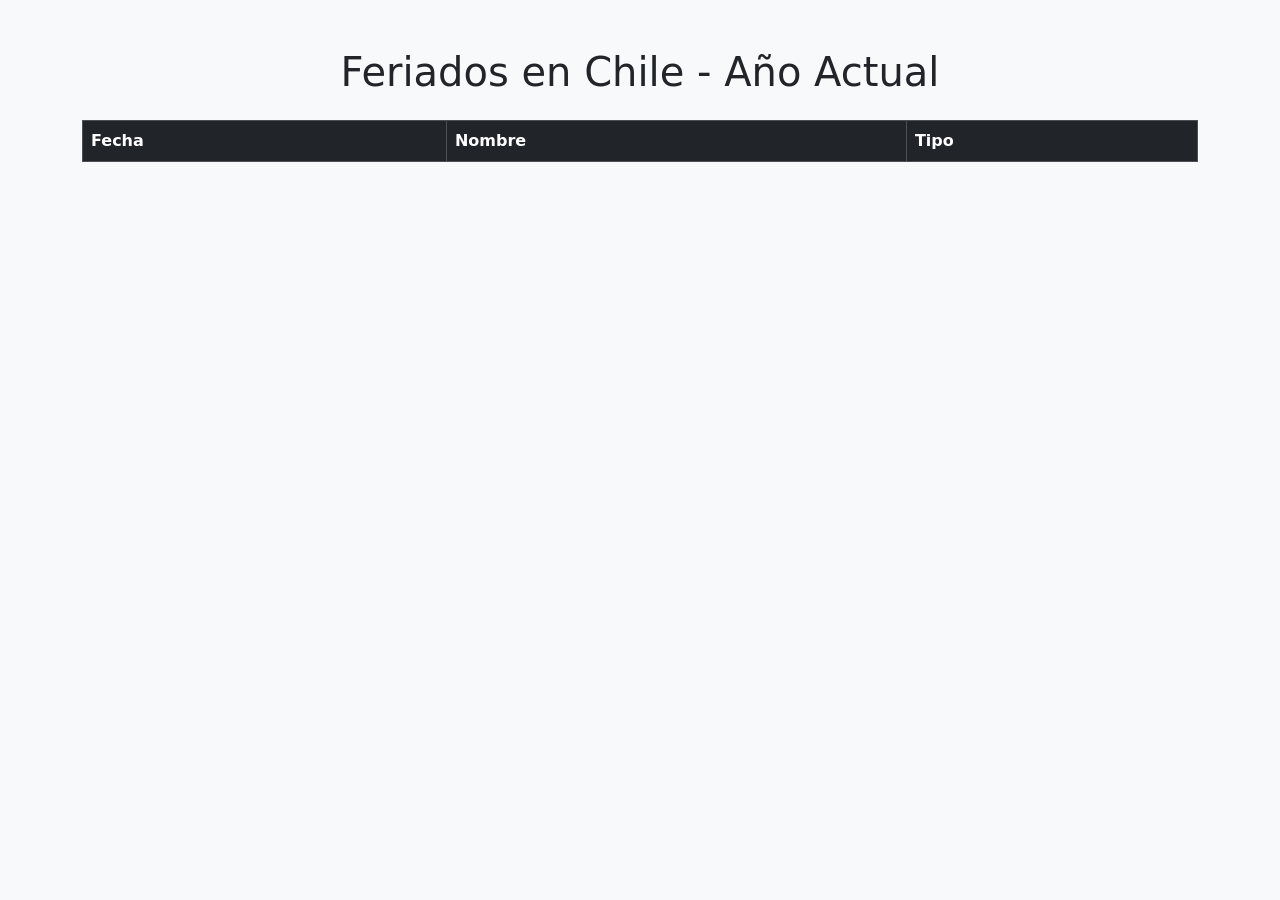
<file: M5_ABPAE5/index.html>
<!DOCTYPE html>
<html lang="es">
<head>
  <meta charset="UTF-8">
  <title>Feriados Chile</title>
  <link rel="stylesheet" href="https://cdn.jsdelivr.net/npm/bootstrap@5.3.2/dist/css/bootstrap.min.css">
  <!-- <link rel="icon" href="favicon.ico" type="image/x-icon"> -->
  <script src="https://code.jquery.com/jquery-3.6.0.min.js"></script>
</head>
<body class="bg-light">
  <div class="container mt-5">
    <h1 class="mb-4 text-center">Feriados en Chile - Año Actual</h1>
    <table class="table table-bordered table-striped" id="feriados-table">
      <thead class="table-dark">
        <tr>
          <th>Fecha</th>
          <th>Nombre</th>
          <th>Tipo</th>
        </tr>
      </thead>
      <tbody>
        <!-- Los datos se insertarán aquí dinámicamente -->
      </tbody>
    </table>
  </div>

  <script src="script.js"></script>
</body>
</html>
</file>
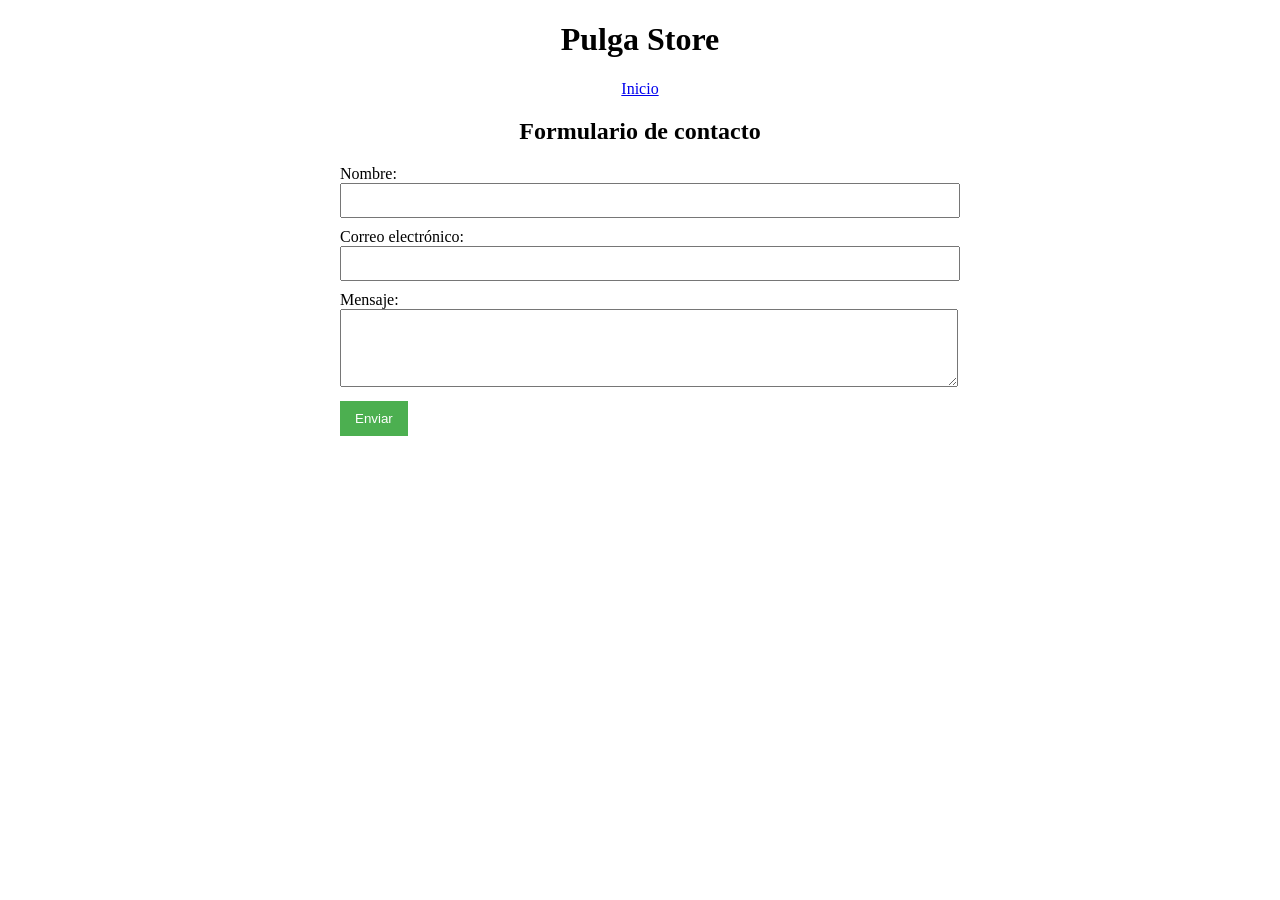
<file: M2/a21/contacto.html>
<!DOCTYPE html>
<html lang="en">
<head>
    <meta charset="UTF-8">
    <meta name="viewport" content="width=device-width, initial-scale=1.0">
    <title>Formulario de contacto</title>
</head>
<header style="text-align: center;">
    <h1>Pulga Store</h1>
</header>
<nav style="text-align: center; margin: 20px 0;">
    <ul style="justify-content: center; list-style-type: none; padding: 0; display: flex; position:sticky; margin: auto;">
        <li><a href="pulgastore.html">Inicio</a></li>
    </ul>
</nav>
    <h2 style="text-align: center;">Formulario de contacto</h2>
<body>
    <form action="https://formspree.io/f/xjvjlqeg" method="POST" style="max-width: 600px; margin: auto;">
        <label for="name">Nombre:</label>
        <input type="text" id="name" name="name" required style="width: 100%; padding: 8px; margin-bottom: 10px;">

        <label for="email">Correo electrónico:</label>
        <input type="email" id="email" name="_replyto" required style="width: 100%; padding: 8px; margin-bottom: 10px;">

        <label for="message">Mensaje:</label>
        <textarea id="message" name="message" rows="4" required style="width: 100%; padding: 8px; margin-bottom: 10px;"></textarea>

        <button type="submit" style="padding: 10px 15px; background-color: #4CAF50; color: white; border: none; cursor: pointer;">Enviar</button>
    
</body>
</html>
</file>
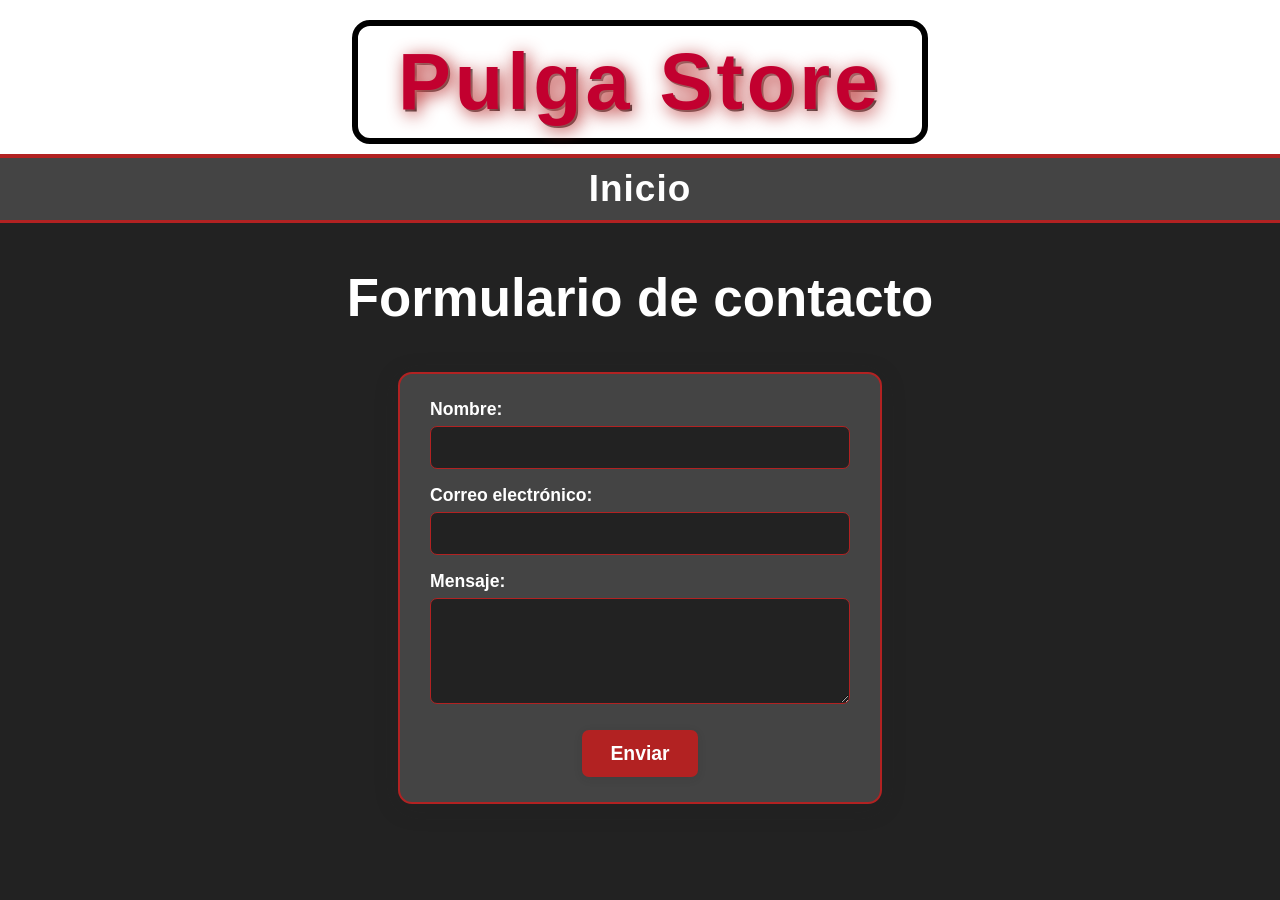
<file: M2/a3/contacto.html>
<!DOCTYPE html>
<html lang="es">
<head>
    <meta charset="UTF-8">
    <meta name="viewport" content="width=device-width, initial-scale=1.0">
    <title>Formulario de contacto</title>
    <link rel="stylesheet" href="qpulga.css">
</head>
<body>
    <header>
        <h1>Pulga Store</h1>
    </header>
    <nav>
        <ul>
            <li><a href="pulgastore.html">Inicio</a></li>
        </ul>
    </nav>
    <h2 class="contacto-titulo">Formulario de contacto</h2>
    <form action="https://formspree.io/f/xjvjlqeg" method="POST" class="contacto-form">
        <label for="name">Nombre:</label>
        <input type="text" id="name" name="name" required>

        <label for="email">Correo electrónico:</label>
        <input type="email" id="email" name="_replyto" required>

        <label for="message">Mensaje:</label>
        <textarea id="message" name="message" rows="4" required></textarea>

        <button type="submit">Enviar</button>
    </form>
</body>
</html>
</file>
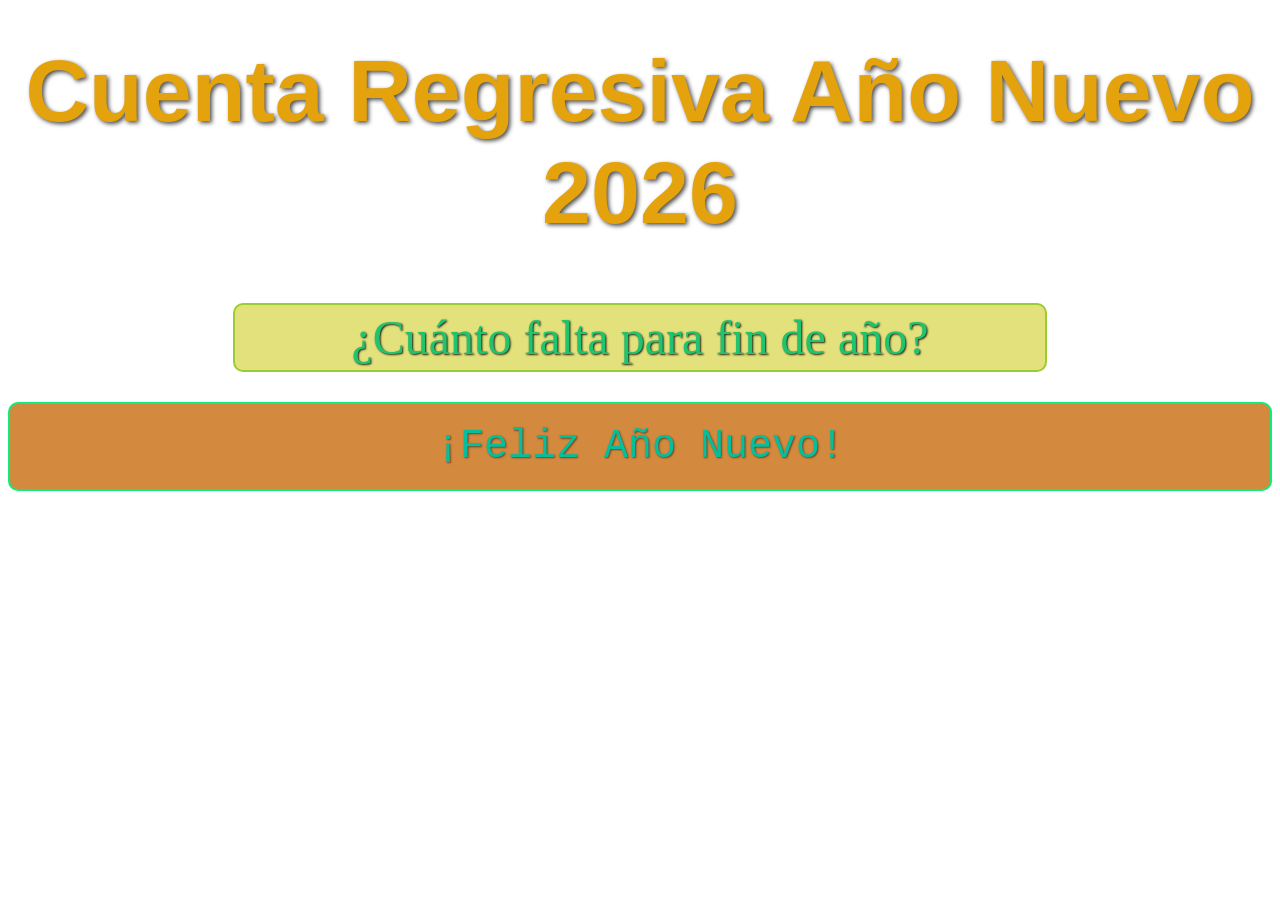
<file: M2/a5/actividad9.html>
<!DOCTYPE html>
<html lang="es">
<head>
    <meta charset="UTF-8">
    <meta name="viewport" content="width=device-width, initial-scale=1.0">
    <link rel="stylesheet" href="a9.css">
    <link href="https://fonts.googleapis.com/css2?family=Playfair+Display:wght@400;700&display=swap" rel="stylesheet">
        <title>Actividad 9</title>
</head>
<body>
<h1>Cuenta Regresiva Año Nuevo 2026</h1>
<p>¿Cuánto falta para fin de año?</p>
<main>
    <div id="tiemporestante"></div>
<script src="script.js"></script>
    </main>
</body>
</html>
</file>
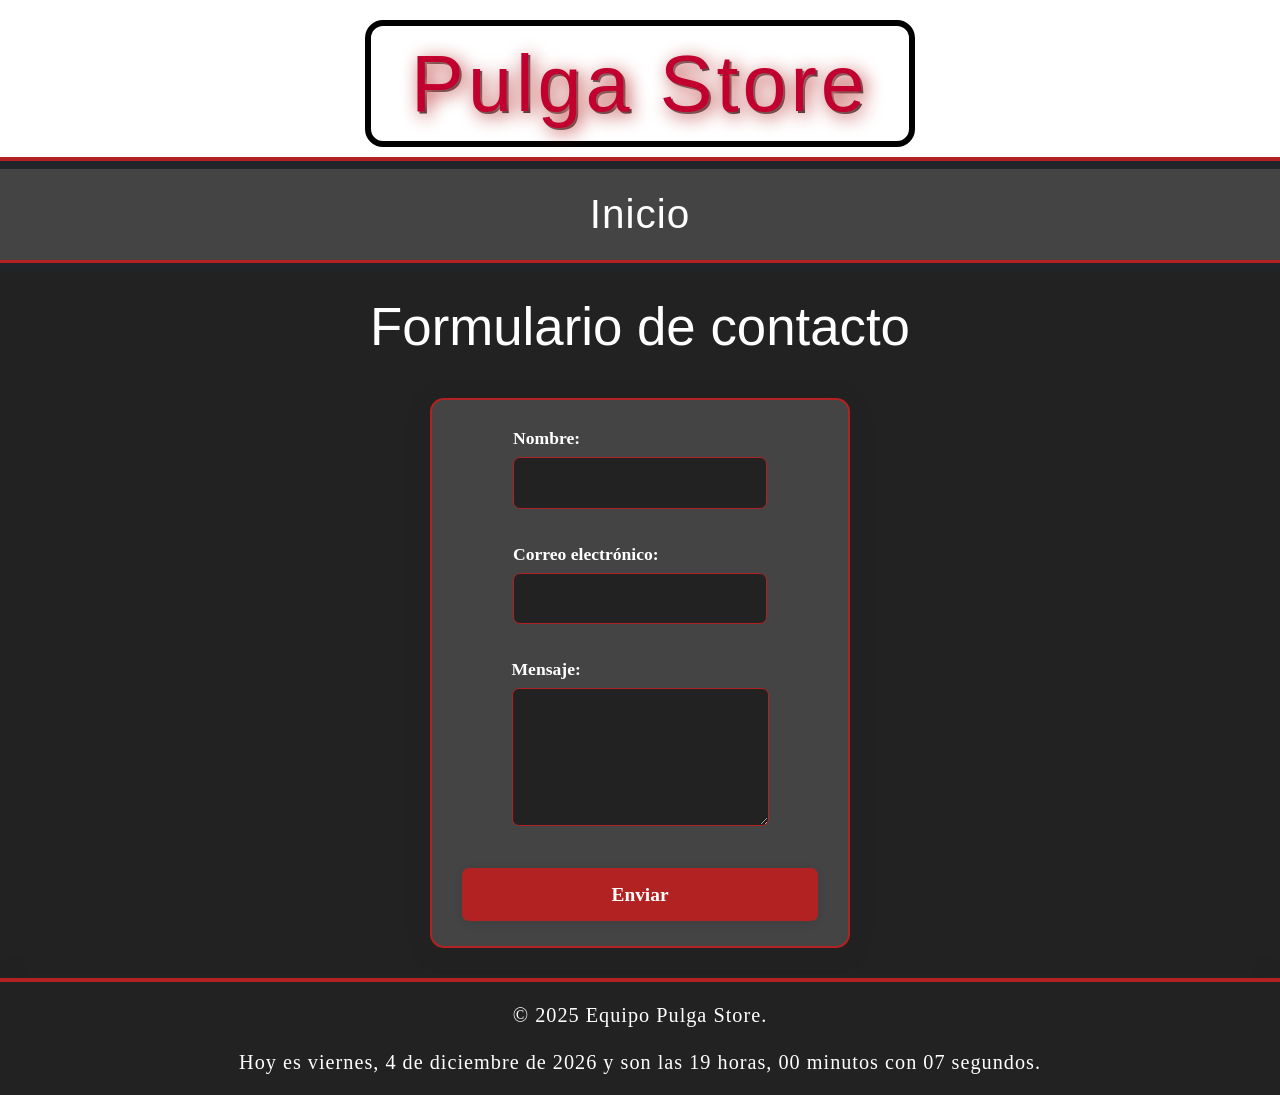
<file: M2/js/contacto.html>
<!DOCTYPE html>
<html lang="es">
<head>
    <meta charset="UTF-8">
    <meta name="viewport" content="width=device-width, initial-scale=1.0">
    <title>Formulario de contacto</title>
    <link href="https://cdn.jsdelivr.net/npm/bootstrap@5.3.6/dist/css/bootstrap.min.css" rel="stylesheet">
    <link rel="stylesheet" href="qpulga.css">
    <script src="horapulgas.js" defer></script>
</head>
<body>
    <header>
        <h1>Pulga Store</h1>
    </header>
    <nav class="navbar navbar-expand-lg navbar-dark bg-dark mb-4 w-100">
        <div class="container-fluid px-4">
            <a class="navbar-brand d-lg-none" href="#">Pulga Store</a>
            <button class="navbar-toggler ms-auto" type="button" data-bs-toggle="collapse" data-bs-target="#mainNav" aria-controls="mainNav" aria-expanded="false" aria-label="Toggle navigation">
                <span class="navbar-toggler-icon"></span>
            </button>
            <div class="collapse navbar-collapse justify-content-center" id="mainNav">
                <ul class="navbar-nav mb-2 mb-lg-0 w-100 justify-content-center">
                    <li class="nav-item"><a class="nav-link" href="pulgastore.html">Inicio</a></li>
                </ul>
            </div>
        </div>
    </nav>
    <main class="container">
        <h2 class="contacto-titulo text-center my-4">Formulario de contacto</h2>
        <form action="https://formspree.io/f/xjvjlqeg" method="POST" class="contacto-form mx-auto" style="max-width: 420px;">
            <div class="mb-3">
                <label for="name" class="form-label">Nombre:</label>
                <input type="text" id="name" name="name" class="form-control" required>
            </div>
            <div class="mb-3">
                <label for="email" class="form-label">Correo electrónico:</label>
                <input type="email" id="email" name="_replyto" class="form-control" required>
            </div>
            <div class="mb-3">
                <label for="message" class="form-label">Mensaje:</label>
                <textarea id="message" name="message" rows="4" class="form-control" required></textarea>
            </div>
            <button type="submit" class="btn btn-danger w-100">Enviar</button>
        </form>
    </main>
    <script src="https://cdn.jsdelivr.net/npm/bootstrap@5.3.6/dist/js/bootstrap.bundle.min.js"></script>
<footer class="text-center mt-4">
        <p>© 2025 Equipo Pulga Store.</p>
        <div class="horapulgas">
            <span id="hora"></span>
        </div>
    </footer>
</body>
</html>
</file>
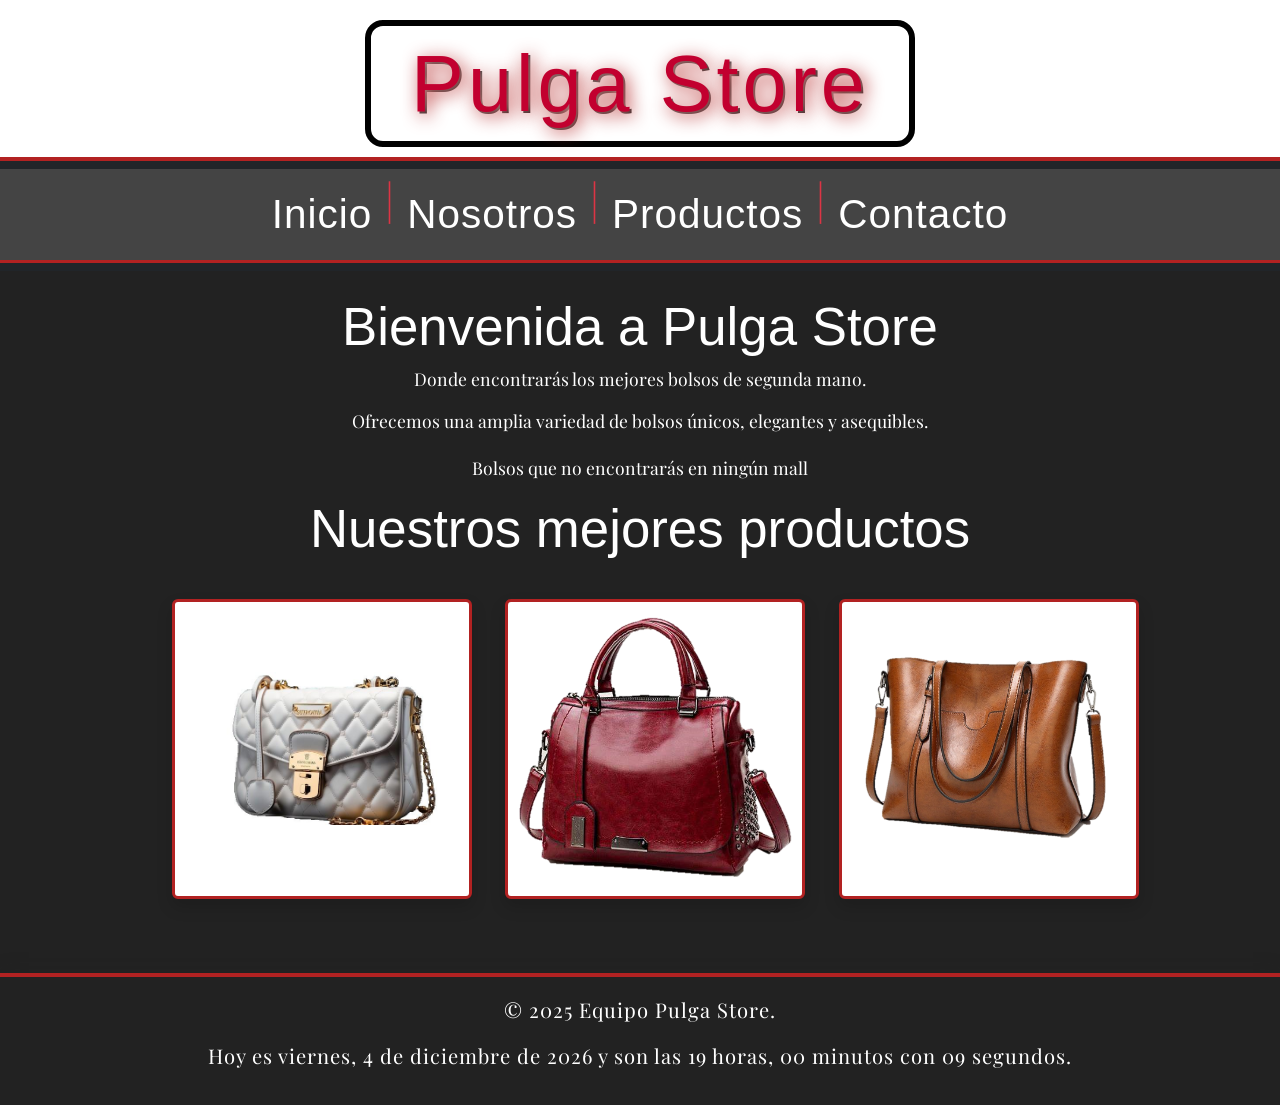
<file: M2/js/pulgastore.html>
<!DOCTYPE html>
<html lang="es">
<head>
    <meta charset="UTF-8">
    <meta name="viewport" content="width=device-width, initial-scale=1.0">
    <link href="https://cdn.jsdelivr.net/npm/bootstrap@5.3.6/dist/css/bootstrap.min.css" rel="stylesheet"> 
    <link rel="stylesheet" href="qpulga.css">
    <link href="https://fonts.googleapis.com/css2?family=Playfair+Display:wght@400;700&display=swap" rel="stylesheet">
    <script src="horapulgas.js" defer></script>
    <title>Pulga Store</title>
</head>
<body>
    <header>
        <h1>Pulga Store</h1>
    </header>
    <nav class="navbar navbar-expand-lg navbar-dark bg-dark mb-4 w-100">
        <div class="container-fluid px-4">
            <a class="navbar-brand d-lg-none" href="#">Tienda Pulga Store</a>
            <button class="navbar-toggler ms-auto" type="button" data-bs-toggle="collapse" data-bs-target="#mainNav" aria-controls="mainNav" aria-expanded="false" aria-label="Toggle navigation">
                <span class="navbar-toggler-icon"></span>
            </button>
            <div class="collapse navbar-collapse justify-content-center" id="mainNav">
                <ul class="navbar-nav mb-2 mb-lg-0 w-100 justify-content-center">
                    <li class="nav-item"><a class="nav-link" href="pulgastore.html">Inicio</a></li>
                    <li class="nav-item d-none d-lg-block separator text-danger px-2">|</li>
                    <li class="nav-item"><a class="nav-link" href="nosotros.html">Nosotros</a></li>
                    <li class="nav-item d-none d-lg-block separator text-danger px-2">|</li>
                    <li class="nav-item"><a class="nav-link" href="productos.html">Productos</a></li>
                    <li class="nav-item d-none d-lg-block separator text-danger px-2">|</li>
                    <li class="nav-item"><a class="nav-link" href="contacto.html">Contacto</a></li>
                </ul>
            </div>
        </div>
    </nav>
    <main>
        <section class="bienvenida">
            <h2>Bienvenida a Pulga Store</h2>
            <p>Donde encontrarás los mejores bolsos de segunda mano.</p>
            <p>Ofrecemos una amplia variedad de bolsos únicos, elegantes y asequibles.</p>
        </section>
        <section class="productos">
            <p>Bolsos que no encontrarás en ningún mall</p>
            <h2>Nuestros mejores productos</h2>
            <div class="row text-center justify-content-center" style="--bs-gap: .25rem 1rem;">
                <div class="col-12 col-sm-6 col-lg-4 mb-4">
                    <img src="bolso_sutroina.jpg" alt="Cartera SUTROITIA 1" class="img-fluid rounded shadow">
                </div>
                <div class="col-12 col-sm-6 col-lg-4 mb-4">
                    <img src="Cartera_Roja.png" alt="Producto 2" class="img-fluid rounded shadow">
                </div>
                <div class="col-12 col-sm-6 col-lg-4 mb-4">
                    <img src="Cartera_Cafe.png" alt="Producto 3" class="img-fluid rounded shadow">
                </div>
            </div>
        </section>
    </main>
    <footer>
        <p>© 2025 Equipo Pulga Store.</p>
        <div class="horapulgas">
                <p id="hora"></p>
    </footer>
    <script src="https://cdn.jsdelivr.net/npm/bootstrap@5.3.6/dist/js/bootstrap.bundle.min.js"></script>
</body>
</html>
</file>
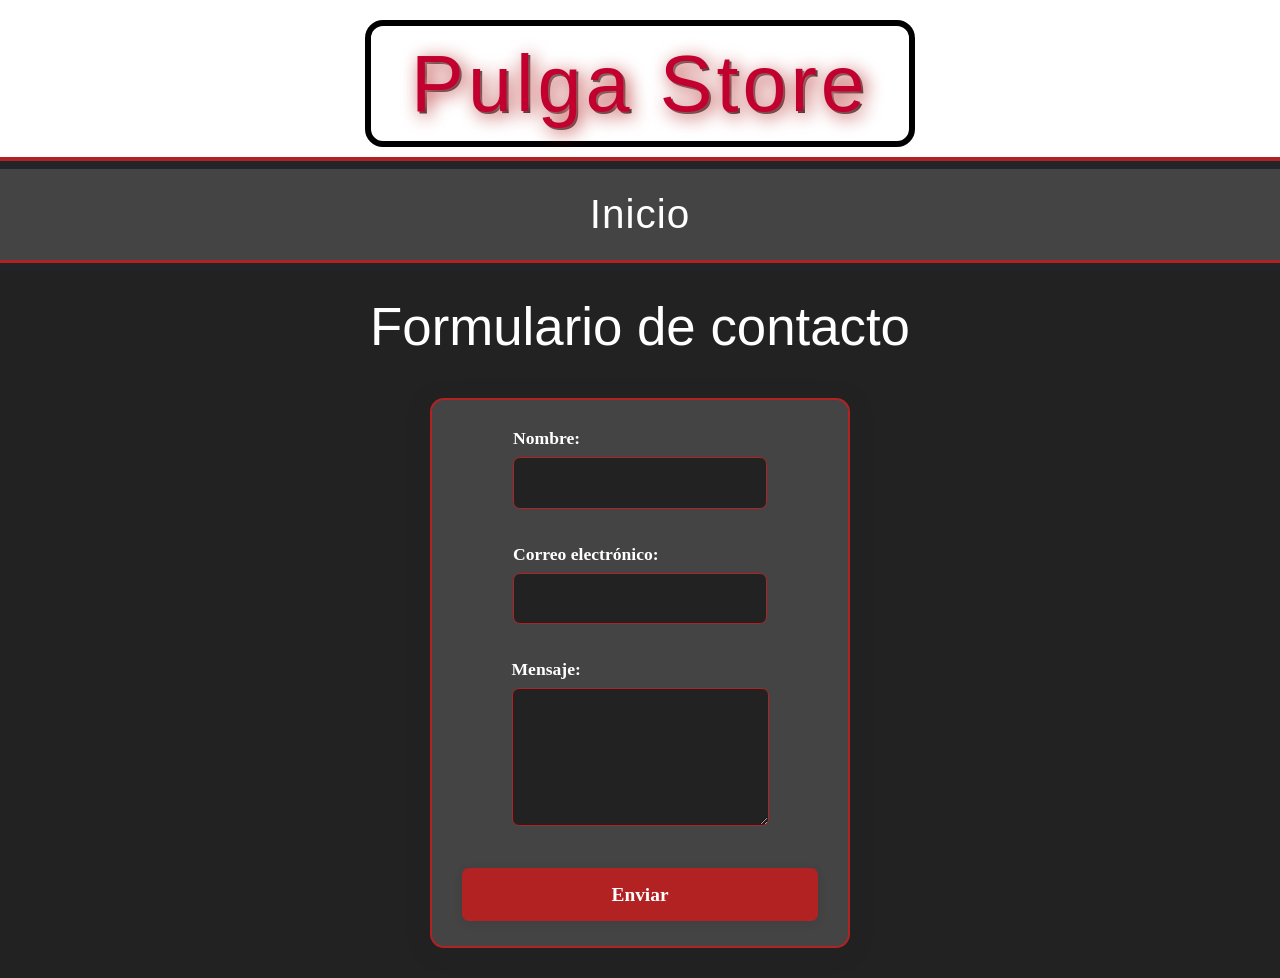
<file: M2/a3/a4/contacto.html>
<!DOCTYPE html>
<html lang="es">
<head>
    <meta charset="UTF-8">
    <meta name="viewport" content="width=device-width, initial-scale=1.0">
    <title>Formulario de contacto</title>
    <link href="https://cdn.jsdelivr.net/npm/bootstrap@5.3.6/dist/css/bootstrap.min.css" rel="stylesheet">
    <link rel="stylesheet" href="qpulga.css">
</head>
<body>
    <header>
        <h1>Pulga Store</h1>
    </header>
    <nav class="navbar navbar-expand-lg navbar-dark bg-dark mb-4 w-100">
        <div class="container-fluid px-4">
            <a class="navbar-brand d-lg-none" href="#">Pulga Store</a>
            <button class="navbar-toggler ms-auto" type="button" data-bs-toggle="collapse" data-bs-target="#mainNav" aria-controls="mainNav" aria-expanded="false" aria-label="Toggle navigation">
                <span class="navbar-toggler-icon"></span>
            </button>
            <div class="collapse navbar-collapse justify-content-center" id="mainNav">
                <ul class="navbar-nav mb-2 mb-lg-0 w-100 justify-content-center">
                    <li class="nav-item"><a class="nav-link" href="pulgastore.html">Inicio</a></li>
                </ul>
            </div>
        </div>
    </nav>
    <main class="container">
        <h2 class="contacto-titulo text-center my-4">Formulario de contacto</h2>
        <form action="https://formspree.io/f/xjvjlqeg" method="POST" class="contacto-form mx-auto" style="max-width: 420px;">
            <div class="mb-3">
                <label for="name" class="form-label">Nombre:</label>
                <input type="text" id="name" name="name" class="form-control" required>
            </div>
            <div class="mb-3">
                <label for="email" class="form-label">Correo electrónico:</label>
                <input type="email" id="email" name="_replyto" class="form-control" required>
            </div>
            <div class="mb-3">
                <label for="message" class="form-label">Mensaje:</label>
                <textarea id="message" name="message" rows="4" class="form-control" required></textarea>
            </div>
            <button type="submit" class="btn btn-danger w-100">Enviar</button>
        </form>
    </main>
    <script src="https://cdn.jsdelivr.net/npm/bootstrap@5.3.6/dist/js/bootstrap.bundle.min.js"></script>
</body>
</html>
</file>
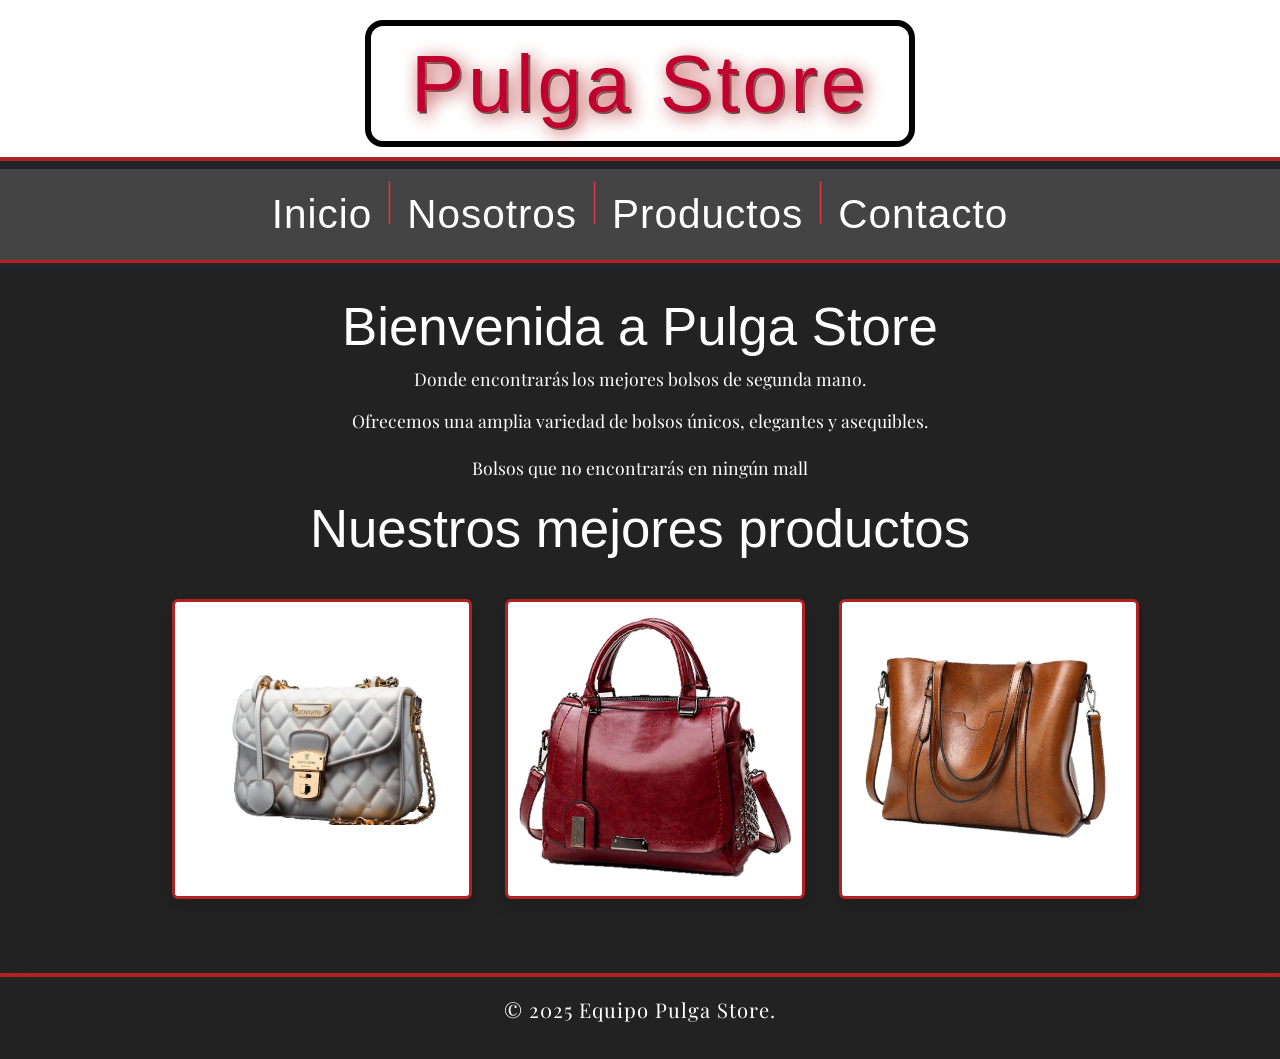
<file: M2/a3/a4/pulgastore.html>
<!DOCTYPE html>
<html lang="es">
<head>
    <meta charset="UTF-8">
    <meta name="viewport" content="width=device-width, initial-scale=1.0">
    <link href="https://cdn.jsdelivr.net/npm/bootstrap@5.3.6/dist/css/bootstrap.min.css" rel="stylesheet"> 
    <link rel="stylesheet" href="qpulga.css">
    <link href="https://fonts.googleapis.com/css2?family=Playfair+Display:wght@400;700&display=swap" rel="stylesheet">
    <title>Pulga Store</title>
</head>
<body>
    <header>
        <h1>Pulga Store</h1>
    </header>
    <nav class="navbar navbar-expand-lg navbar-dark bg-dark mb-4 w-100">
        <div class="container-fluid px-4">
            <a class="navbar-brand d-lg-none" href="#">Tienda Pulga Store</a>
            <button class="navbar-toggler ms-auto" type="button" data-bs-toggle="collapse" data-bs-target="#mainNav" aria-controls="mainNav" aria-expanded="false" aria-label="Toggle navigation">
                <span class="navbar-toggler-icon"></span>
            </button>
            <div class="collapse navbar-collapse justify-content-center" id="mainNav">
                <ul class="navbar-nav mb-2 mb-lg-0 w-100 justify-content-center">
                    <li class="nav-item"><a class="nav-link" href="pulgastore.html">Inicio</a></li>
                    <li class="nav-item d-none d-lg-block separator text-danger px-2">|</li>
                    <li class="nav-item"><a class="nav-link" href="nosotros.html">Nosotros</a></li>
                    <li class="nav-item d-none d-lg-block separator text-danger px-2">|</li>
                    <li class="nav-item"><a class="nav-link" href="productos.html">Productos</a></li>
                    <li class="nav-item d-none d-lg-block separator text-danger px-2">|</li>
                    <li class="nav-item"><a class="nav-link" href="contacto.html">Contacto</a></li>
                </ul>
            </div>
        </div>
    </nav>
    <main>
        <section class="bienvenida">
            <h2>Bienvenida a Pulga Store</h2>
            <p>Donde encontrarás los mejores bolsos de segunda mano.</p>
            <p>Ofrecemos una amplia variedad de bolsos únicos, elegantes y asequibles.</p>
        </section>
        <section class="productos">
            <p>Bolsos que no encontrarás en ningún mall</p>
            <h2>Nuestros mejores productos</h2>
            <div class="row text-center justify-content-center" style="--bs-gap: .25rem 1rem;">
                <div class="col-12 col-sm-6 col-lg-4 mb-4">
                    <img src="bolso_sutroina.jpg" alt="Cartera SUTROITIA 1" class="img-fluid rounded shadow">
                </div>
                <div class="col-12 col-sm-6 col-lg-4 mb-4">
                    <img src="Cartera_Roja.png" alt="Producto 2" class="img-fluid rounded shadow">
                </div>
                <div class="col-12 col-sm-6 col-lg-4 mb-4">
                    <img src="Cartera_Cafe.png" alt="Producto 3" class="img-fluid rounded shadow">
                </div>
            </div>
        </section>
    </main>
    <footer>
        <p>© 2025 Equipo Pulga Store.</p>
    </footer>
    <script src="https://cdn.jsdelivr.net/npm/bootstrap@5.3.6/dist/js/bootstrap.bundle.min.js"></script>
</body>
</html>
</file>
<file: M2/a3/qpulga.css>
body {
    font-family: "Segoe UI", "Arial Rounded MT Bold", "Quicksand", Arial, sans-serif;
    font-size: 1.1em;
    margin: 0;
    background-color: #222; /* negro vintage */
    color: #fff; /* blanco */
}

header {
    text-align: center;
    background-color: #fff; /* blanco */
    background-image: url(https://img.freepik.com/fotos-premium/elegante-bolso-mujer-que-combina-perfeccion-versatilidad-elegancia-practicidad_942559-948.jpg);
    background-size: 12%;
    padding: 20px 20px 10px 20px;
    border-bottom: 4px solid #b22222; /* rojo vintage */
}

h1 {
    margin: 0;
    color: #c2002f; /* rojo charol */
    font-size: 4.5em;
    letter-spacing: 4px;
    font-family: 'Brush Script MT', 'Pacifico', 'Dancing Script', cursive, Arial, sans-serif;
    text-shadow: 4px 4px 18px #b22222, 0 0 12px #fff, 2px 2px 0 #222;
    background: none;
    -webkit-background-clip: initial;
    -webkit-text-fill-color: initial;
    background-clip: initial;
    border: 6px solid #000; /* borde negro y más grueso */
    display: inline-block;
    padding: 10px 40px;
    border-radius: 18px;
    background-color: #fff;
}

h2 {
    font-family: 'Brush Script MT', 'Pacifico', 'Dancing Script', cursive, Arial, sans-serif;
    font-size: 3em;
    text-align: center;
}

nav ul {
    justify-content: center;
    list-style-type: none;
    padding: 0;
    display: flex;
    flex-wrap: wrap;
    margin: 0 auto 20px auto;
    background: #444; /* gris oscuro */
    border-bottom: 3px solid #b22222; /* rojo vintage */
}

nav ul li {
    display: flex;
    align-items: center;
}

nav ul li a {
    text-decoration: none;
    color: #fff; /* blanco */
    font-weight: bold;
    font-size: 2.1em;
    padding: 10px 15px;
    transition: background 0.2s, color 0.2s;
    font-family: 'Pacifico', 'Dancing Script', 'Brush Script MT', cursive, Arial, sans-serif;
    letter-spacing: 1px;
}

nav ul li a:hover {
    background: #b22222; /* rojo vintage */
    color: #fff;
    border-radius: 5px;
}

nav ul .separator {
    color: #b22222; /* rojo vintage */
    font-size: 1.3em;
    padding: 0 8px;
    user-select: none;
}

.bienvenida, .productos {
    text-align: center;
    margin: 20px;
    color: #fff;
    padding: 0 10px;
}

.productos img {
    width: 90vw;
    max-width: 300px;
    height: auto;
    object-fit: contain;
    border-radius: 10px;
    margin: 10px auto;
    display: block;
    box-shadow: 0 2px 8px rgba(34,34,34,0.15);
    border: 3px solid #b22222; /* rojo vintage */
    background: #ffffff;
}

.contacto-form {
    background: #444; /* gris oscuro */
    padding: 25px 30px;
    border-radius: 14px;
    margin: 40px auto 30px auto;
    max-width: 420px;
    box-shadow: 0 4px 24px rgba(34,34,34,0.18);
    display: flex;
    flex-direction: column;
    align-items: center;
    border: 2px solid #b22222; /* rojo vintage */
}

.contacto-form label {
    font-weight: bold;
    color: #fff;
    margin-bottom: 6px;
    align-self: flex-start;
}

.contacto-form input,
.contacto-form textarea {
    width: 100%;
    padding: 10px;
    border: 1.5px solid #b22222;
    border-radius: 7px;
    font-size: 1em;
    margin-bottom: 16px;
    font-family: inherit;
    background: #222;
    color: #fff;
    box-sizing: border-box;
    transition: border 0.2s;
}

.contacto-form input:focus,
.contacto-form textarea:focus {
    border: 1.5px solid #fff;
    outline: none;
}

.contacto-form button {
    padding: 12px 28px;
    background-color: #b22222;
    color: #fff;
    border: none;
    border-radius: 7px;
    cursor: pointer;
    font-size: 1.1em;
    font-weight: bold;
    margin-top: 10px;
    transition: background 0.2s, color 0.2s;
    box-shadow: 0 2px 8px rgba(34,34,34,0.12);
}

.contacto-form button:hover {
    background-color: #fff;
    color: #b22222;
}

/* --- Responsive styles for mobile --- */
@media (max-width: 700px) {
    h1 {
        font-size: 2em;
        padding: 8px 10px;
    }
    h2, h3 {
        font-size: 1.3em;
        text-align: center;
    }
    nav ul {
        flex-direction: column;
        align-items: center;
        background: #444;
        border-bottom: 3px solid #b22222;
        width: 100%;
        padding: 0;
    }
    nav ul li {
        width: 100%;
        justify-content: center;
        margin: 0;
    }
    nav ul li a {
        display: block;
        width: 100vw;
        text-align: center;
        font-size: 1.3em;
        padding: 14px 0;
        border-bottom: 1px solid #333;
        border-radius: 0;
    }
    nav ul .separator {
        display: none;
    }
    .bienvenida, .productos {
        margin: 10px;
        padding: 0 5vw;
    }
    .productos img {
        width: 98vw;
        max-width: 100%;
        height: auto;
        margin: 10px auto;
        display: block;
    }
    .contacto-form {
        padding: 15px 5vw;
        max-width: 98vw;
    }
    footer {
        padding: 10px 5vw;
        font-size: 0.95em;
    }
}

/* --- Responsive styles for tablet --- */
@media (min-width: 701px) and (max-width: 1024px) {
    h1 {
        font-size: 3em;
        padding: 12px 20px;
    }
    h2, h3 {
        font-size: 2em;
    }
    nav ul li a {
        font-size: 1.5em;
        padding: 12px 10px;
    }
    .bienvenida, .productos {
        margin: 15px;
        padding: 0 10vw;
    }
    .productos img {
        width: 45vw;
        max-width: 350px;
    }
    .contacto-form {
        padding: 20px 10vw;
    }
    footer {
        padding: 10px 10vw;
    }
}

/* --- Responsive styles for desktop/pc --- */
@media (min-width: 1025px) {
    h1 {
        font-size: 4.5em;
        padding: 10px 40px;
    }
    h2 {
        font-size: 3em;
    }
    nav ul li a {
        font-size: 2.1em;
        padding: 10px 15px;
    }
    .bienvenida, .productos {
        margin: 20px;
        padding: 0 15vw;
    }
    .productos img {
        width: 300px;
        max-width: 300px;
    }
    .contacto-form {
        padding: 25px 30px;
    }
    footer {
        padding: 10px 30px;
    }
}
</file>
<file: M2/a5/a9.css>
body {
  background-image: url(https://th.bing.com/th/id/R.56b9329b9f23f7e1abe52634a222281c?rik=tTOe3t89bajizg&pid=ImgRaw&r=0);
  background-size: cover;
  background-repeat: repeat;
  
}

h1,h2 {
  color: #e4a30c;
  accent-color: #e4a30c;
  text-shadow: 2px 2px 4px rgba(0, 0, 0, 0.7);
  text-align: center;
  font-family: 'Arial', sans-serif;
  font-size: 5.5em;
  margin-top: 40px;
}


p {
  font-family: 'Cormorant Garamond', 'Georgia', serif;
  font-size: 3em;
  font-weight: 300 !important;
  color: #20c46f;
  text-shadow: 1px 1px 2px rgba(0, 0, 0, 0.87);
  text-align: center;
  margin: 20px auto;
  max-width: 800px;
  border: yellowgreen solid 2px;
  padding: 5px;
  background-color: rgba(216, 212, 68, 0.7);
  border-radius: 10px;
}

#tiemporestante {
  font-family: 'Courier New', Courier, monospace;
  font-size: 2.5em;
  color: #07be9c;
  text-shadow: 1px 1px 2px rgba(0, 0, 0, 0.5);
  text-align: center;
  margin-top: 30px;
  border: #0ded79 solid 2px;
  padding: 20px;
  background-color: rgba(201, 108, 14, 0.8);
  border-radius: 10px;
}
</file>
<file: M2/js/qpulga.css>
body {
    font-family: 'Playfair Display', 'Didot', 'Bodoni MT', 'Times New Roman', serif;
    font-size: 1.1em;
    margin: 0;
    background-color: #222; /* negro vintage */
    color: #fff; /* blanco */
}


header {
    text-align: center;
    background-color: #fff; /* blanco */
    background-image: url(https://img.freepik.com/fotos-premium/elegante-bolso-mujer-que-combina-perfeccion-versatilidad-elegancia-practicidad_942559-948.jpg);
    background-size: 12%;
    padding: 20px 20px 10px 20px;
    border-bottom: 4px solid #b22222; /* rojo vintage */
}

h1 {
    margin: 0;
    color: #c2002f; /* rojo charol */
    font-size: 5.5em;
    letter-spacing: 4px;
    font-family: 'Brush Script MT', 'Pacifico', 'Dancing Script', cursive, Arial, sans-serif;
    text-shadow: 4px 4px 18px #b22222, 0 0 12px #fff, 2px 2px 0 #222;
    background: none;
    -webkit-background-clip: initial;
    -webkit-text-fill-color: initial;
    background-clip: initial;
    border: 6px solid #000; /* borde negro y más grueso */
    display: inline-block;
    padding: 10px 40px;
    border-radius: 18px;
    background-color: #fff;
}

h2 {
    font-family: 'Brush Script MT', 'Pacifico', 'Dancing Script', cursive, Arial, sans-serif;
    font-size: 3em;
    text-align: center;
}

nav ul {
    justify-content: center;
    list-style-type: none;
    padding: 0;
    display: flex;
    flex-wrap: wrap;
    margin: 0 auto 20px auto;
    background: #444; /* gris oscuro */
    border-bottom: 3px solid #b22222; /* rojo vintage */
}

nav ul li {
    display: flex;
    align-items: center;
}

nav ul li a {
    text-decoration: none;
    color: #fff; /* blanco */
    font-weight: bold;
    font-size: 2.1em;
    padding: 10px 15px;
    transition: background 0.2s, color 0.2s;
    font-family: 'Pacifico', 'Dancing Script', 'Brush Script MT', cursive, Arial, sans-serif;
    letter-spacing: 1px;
}

nav ul li a:hover {
    background: #b22222; /* rojo vintage */
    color: #fff;
    border-radius: 5px;
}

nav ul .separator {
    color: #b22222; /* rojo vintage */
    font-size: 2.3em;
    padding: 0 8px;
    user-select: none;
}

.bienvenida, .productos {
    text-align: center;
    margin: 20px;
    color: #fff;
    padding: 0 10px;
}

.productos img {
    width: 90vw;
    max-width: 300px;
    height: 90vw;
    max-height: 300px;
    object-fit: contain;
    border-radius: 10px;
    margin: 10px auto;
    display: block;
    box-shadow: 0 2px 8px rgba(34,34,34,0.15);
    border: 3px solid #b22222; /* rojo vintage */
    background: #ffffff;
}

.contacto-form {
    background: #444; /* gris oscuro */
    padding: 25px 30px;
    border-radius: 14px;
    margin: 40px auto 30px auto;
    max-width: 420px;
    box-shadow: 0 4px 24px rgba(34,34,34,0.18);
    display: flex;
    flex-direction: column;
    align-items: center;
    border: 2px solid #b22222; /* rojo vintage */
}

.contacto-form label {
    font-weight: bold;
    color: #fff;
    margin-bottom: 6px;
    align-self: flex-start;
}

.contacto-form input,
.contacto-form textarea {
    width: 100%;
    padding: 10px;
    border: 1.5px solid #b22222;
    border-radius: 7px;
    font-size: 1.1em;
    margin-bottom: 16px;
    font-family: inherit;
    background: #222;
    color: #fff;
    box-sizing: border-box;
    transition: border 0.2s;
}

.contacto-form input:focus,
.contacto-form textarea:focus {
    border: 1.5px solid #fff;
    outline: none;
}

.contacto-form button {
    padding: 12px 28px;
    background-color: #b22222;
    color: #fff;
    border: none;
    border-radius: 7px;
    cursor: pointer;
    font-size: 1.1em;
    font-weight: bold;
    margin-top: 10px;
    transition: background 0.2s, color 0.2s;
    box-shadow: 0 2px 8px rgba(34,34,34,0.12);
}

.contacto-form button:hover {
    background-color: #fff;
    color: #b22222;
}

footer {
    background: #222;
    color: #fff;
    text-align: center;
    padding: 18px 10vw;
    font-size: 1.1em;
    border-top: 3px solid #b22222;
    letter-spacing: 1px;
    box-shadow: 0 -2px 12px rgba(34,34,34,0.15);
    position: relative;
    z-index: 10;
}

/* --- Responsive styles for mobile --- */
@media (max-width: 700px) {
    h1 {
        font-size: 2em;
        padding: 8px 10px;
    }
    h2, h3 {
        font-size: 1.7em;
        text-align: center;
    }
    .bienvenida, .productos {
        margin: 10px;
        padding: 0 5vw;
    }
    .productos img {
        width: 98vw;
        max-width: 100%;
        height: 100%;
        object-fit: contain;
        margin: 10px auto;
        display: block;
    }
    .contacto-form {
        padding: 15px 5vw;
        max-width: 98vw;
    }
    footer {
        padding: 12px 3vw;
        font-size: 1em;
        border-top: 2px solid #b22222;
        box-shadow: 0 -1px 8px rgba(34,34,34,0.10);
    }
}

/* --- Responsive styles for tablet --- */
@media (min-width: 701px) and (max-width: 1024px) {
    h1 {
        font-size: 3em;
        padding: 12px 20px;
    }
    h2, h3 {
        font-size: 2em;
    }
    .bienvenida, .productos {
        margin: 15px;
        padding: 0 10vw;
    }
    .productos img {
        width: 45vw;
        max-width: 280px;
    }
    .contacto-form {
        padding: 20px 10vw;
    }
    footer {
        padding: 16px 7vw;
        font-size: 1.07em;
        border-top: 3px solid #b22222;
        box-shadow: 0 -2px 12px rgba(34,34,34,0.13);
    }
    .productos .row {
        gap: 2.5rem !important; /* Espacio horizontal y vertical entre columnas en tablet */
    }
    .productos img {
        margin: 1px auto !important; /* Más separación vertical en tablet */
    }
}

/* --- Responsive styles for desktop/pc --- */
@media (min-width: 1025px) {
    h1 {
        font-size: 4.5em;
        padding: 10px 40px;
    }
    h2 {
        font-size: 3em;
    }
    .bienvenida, .productos {
        margin: 20px;
        padding: 0 15vw;
    }
    .productos img {
        width: 300px;
        max-width: 300px;
        padding: 10px;
        height: 300px;
        max-height: 300px;
        object-fit: contain;
        margin: 10px auto;
        display: block;
        box-shadow: 0 2px 8px rgba(34,34,34,0.15);
        border: 3px solid #b22222; /* rojo vintage */
        background: #ffffff;
     
    }
    .contacto-form {
        padding: 25px 30px;
    }
    footer {
        padding: 18px 30px;
        font-size: 1.15em;
        border-top: 4px solid #b22222;
        box-shadow: 0 -4px 18px rgba(34,34,34,0.12);
    }
    .productos .row {
        flex-wrap: nowrap !important;   /* Fuerza que las columnas no se envuelvan */
        gap: 2.5rem !important;         /* Espacio entre imágenes */
    }
    .productos .col-12,
    .productos .col-sm-6,
    .productos .col-lg-4 {
        flex: 1 1 0;
        max-width: 33.33%;
    }
    .productos img {
        margin: 30px auto !important;
    }
}

.navbar-dark .navbar-nav .nav-link {
    color: #fff;
    font-family: 'Pacifico', 'Dancing Script', 'Brush Script MT', cursive, Arial, sans-serif;
    font-size: 2.3em;
    text-align: left;
    padding: 15px 5px;
    margin: auto;
    letter-spacing: 1px;
}
.navbar-dark .navbar-nav .nav-link.active,
.navbar-dark .navbar-nav .nav-link:focus,
.navbar-dark .navbar-nav .nav-link:hover {
    color: #e3d1d1;
}

/* Navbar: menú alineado a la derecha y ocupando 2/3 de la pantalla en móviles */
@media (max-width: 700px) {
    .navbar .navbar-collapse {
        justify-content: flex-end !important;
    }
    .navbar-nav {
        width: 66.66vw;
        min-width: 0;
        max-width: 66.66vw;
        justify-content: flex-end !important;
    }
}

/* Navbar: menú alineado a la derecha y ocupando 1/3 de la pantalla en tablet */
@media (min-width: 701px) and (max-width: 1024px) {
    .navbar .navbar-collapse {
        justify-content: flex-end !important;
    }
    .navbar-nav {
        width: 33.33vw;
        min-width: 220px;
        max-width: 33.33vw;
        justify-content: flex-end !important;
    }
}

/* En tablet horizontal, asegura que la barra de navegación se mantenga recta y ocupe todo el ancho */
@media (min-width: 701px) and (max-width: 1024px) and (orientation: landscape) {
    .navbar {
        width: 100vw !important;
        min-width: 100vw !important;
        left: 0;
        right: 0;
        border-radius: 0;
        margin-left: 0 !important;
        margin-right: 0 !important;
        position: relative;
        box-sizing: border-box;
        display: flex;
        justify-content: center;
        align-items: center;
    }
    .navbar .container-fluid {
        max-width: 100vw !important;
        padding-left: 0 !important;
        padding-right: 0 !important;
        display: flex;
        justify-content: center;
        align-items: center;
    }
    .navbar-nav {
        flex-direction: row !important;
        width: 100vw;
        max-width: 100vw;
        justify-content: center !important;
        align-items: center;
        margin: 0 auto;
    }
}

.navbar {
    width: 100vw !important;
    min-width: 100vw !important;
    left: 0;
    right: 0;
    border-radius: 0;
    margin-left: 0 !important;
    margin-right: 0 !important;
    position: relative;
    box-sizing: border-box;
}

.navbar .container-fluid {
    max-width: 100vw !important;
    padding-left: 0 !important;
    padding-right: 0 !important;

}
</file>
<file: M2/a3/a4/qpulga.css>
body {
    font-family: 'Playfair Display', 'Didot', 'Bodoni MT', 'Times New Roman', serif;
    font-size: 1.1em;
    margin: 0;
    background-color: #222; /* negro vintage */
    color: #fff; /* blanco */
}


header {
    text-align: center;
    background-color: #fff; /* blanco */
    background-image: url(https://img.freepik.com/fotos-premium/elegante-bolso-mujer-que-combina-perfeccion-versatilidad-elegancia-practicidad_942559-948.jpg);
    background-size: 12%;
    padding: 20px 20px 10px 20px;
    border-bottom: 4px solid #b22222; /* rojo vintage */
}

h1 {
    margin: 0;
    color: #c2002f; /* rojo charol */
    font-size: 5.5em;
    letter-spacing: 4px;
    font-family: 'Brush Script MT', 'Pacifico', 'Dancing Script', cursive, Arial, sans-serif;
    text-shadow: 4px 4px 18px #b22222, 0 0 12px #fff, 2px 2px 0 #222;
    background: none;
    -webkit-background-clip: initial;
    -webkit-text-fill-color: initial;
    background-clip: initial;
    border: 6px solid #000; /* borde negro y más grueso */
    display: inline-block;
    padding: 10px 40px;
    border-radius: 18px;
    background-color: #fff;
}

h2 {
    font-family: 'Brush Script MT', 'Pacifico', 'Dancing Script', cursive, Arial, sans-serif;
    font-size: 3em;
    text-align: center;
}

nav ul {
    justify-content: center;
    list-style-type: none;
    padding: 0;
    display: flex;
    flex-wrap: wrap;
    margin: 0 auto 20px auto;
    background: #444; /* gris oscuro */
    border-bottom: 3px solid #b22222; /* rojo vintage */
}

nav ul li {
    display: flex;
    align-items: center;
}

nav ul li a {
    text-decoration: none;
    color: #fff; /* blanco */
    font-weight: bold;
    font-size: 2.1em;
    padding: 10px 15px;
    transition: background 0.2s, color 0.2s;
    font-family: 'Pacifico', 'Dancing Script', 'Brush Script MT', cursive, Arial, sans-serif;
    letter-spacing: 1px;
}

nav ul li a:hover {
    background: #b22222; /* rojo vintage */
    color: #fff;
    border-radius: 5px;
}

nav ul .separator {
    color: #b22222; /* rojo vintage */
    font-size: 2.3em;
    padding: 0 8px;
    user-select: none;
}

.bienvenida, .productos {
    text-align: center;
    margin: 20px;
    color: #fff;
    padding: 0 10px;
}

.productos img {
    width: 90vw;
    max-width: 300px;
    height: 90vw;
    max-height: 300px;
    object-fit: contain;
    border-radius: 10px;
    margin: 10px auto;
    display: block;
    box-shadow: 0 2px 8px rgba(34,34,34,0.15);
    border: 3px solid #b22222; /* rojo vintage */
    background: #ffffff;
}

.contacto-form {
    background: #444; /* gris oscuro */
    padding: 25px 30px;
    border-radius: 14px;
    margin: 40px auto 30px auto;
    max-width: 420px;
    box-shadow: 0 4px 24px rgba(34,34,34,0.18);
    display: flex;
    flex-direction: column;
    align-items: center;
    border: 2px solid #b22222; /* rojo vintage */
}

.contacto-form label {
    font-weight: bold;
    color: #fff;
    margin-bottom: 6px;
    align-self: flex-start;
}

.contacto-form input,
.contacto-form textarea {
    width: 100%;
    padding: 10px;
    border: 1.5px solid #b22222;
    border-radius: 7px;
    font-size: 1.1em;
    margin-bottom: 16px;
    font-family: inherit;
    background: #222;
    color: #fff;
    box-sizing: border-box;
    transition: border 0.2s;
}

.contacto-form input:focus,
.contacto-form textarea:focus {
    border: 1.5px solid #fff;
    outline: none;
}

.contacto-form button {
    padding: 12px 28px;
    background-color: #b22222;
    color: #fff;
    border: none;
    border-radius: 7px;
    cursor: pointer;
    font-size: 1.1em;
    font-weight: bold;
    margin-top: 10px;
    transition: background 0.2s, color 0.2s;
    box-shadow: 0 2px 8px rgba(34,34,34,0.12);
}

.contacto-form button:hover {
    background-color: #fff;
    color: #b22222;
}

footer {
    background: #222;
    color: #fff;
    text-align: center;
    padding: 18px 10vw;
    font-size: 1.1em;
    border-top: 3px solid #b22222;
    letter-spacing: 1px;
    box-shadow: 0 -2px 12px rgba(34,34,34,0.15);
    position: relative;
    z-index: 10;
}

/* --- Responsive styles for mobile --- */
@media (max-width: 700px) {
    h1 {
        font-size: 2em;
        padding: 8px 10px;
    }
    h2, h3 {
        font-size: 1.7em;
        text-align: center;
    }
    .bienvenida, .productos {
        margin: 10px;
        padding: 0 5vw;
    }
    .productos img {
        width: 98vw;
        max-width: 100%;
        height: 100%;
        object-fit: contain;
        margin: 10px auto;
        display: block;
    }
    .contacto-form {
        padding: 15px 5vw;
        max-width: 98vw;
    }
    footer {
        padding: 12px 3vw;
        font-size: 1em;
        border-top: 2px solid #b22222;
        box-shadow: 0 -1px 8px rgba(34,34,34,0.10);
    }
}

/* --- Responsive styles for tablet --- */
@media (min-width: 701px) and (max-width: 1024px) {
    h1 {
        font-size: 3em;
        padding: 12px 20px;
    }
    h2, h3 {
        font-size: 2em;
    }
    .bienvenida, .productos {
        margin: 15px;
        padding: 0 10vw;
    }
    .productos img {
        width: 45vw;
        max-width: 280px;
    }
    .contacto-form {
        padding: 20px 10vw;
    }
    footer {
        padding: 16px 7vw;
        font-size: 1.07em;
        border-top: 3px solid #b22222;
        box-shadow: 0 -2px 12px rgba(34,34,34,0.13);
    }
    .productos .row {
        gap: 2.5rem !important; /* Espacio horizontal y vertical entre columnas en tablet */
    }
    .productos img {
        margin: 1px auto !important; /* Más separación vertical en tablet */
    }
}

/* --- Responsive styles for desktop/pc --- */
@media (min-width: 1025px) {
    h1 {
        font-size: 4.5em;
        padding: 10px 40px;
    }
    h2 {
        font-size: 3em;
    }
    .bienvenida, .productos {
        margin: 20px;
        padding: 0 15vw;
    }
    .productos img {
        width: 300px;
        max-width: 300px;
        padding: 10px;
        height: 300px;
        max-height: 300px;
        object-fit: contain;
        margin: 10px auto;
        display: block;
        box-shadow: 0 2px 8px rgba(34,34,34,0.15);
        border: 3px solid #b22222; /* rojo vintage */
        background: #ffffff;
     
    }
    .contacto-form {
        padding: 25px 30px;
    }
    footer {
        padding: 18px 30px;
        font-size: 1.15em;
        border-top: 4px solid #b22222;
        box-shadow: 0 -4px 18px rgba(34,34,34,0.12);
    }
    .productos .row {
        flex-wrap: nowrap !important;   /* Fuerza que las columnas no se envuelvan */
        gap: 2.5rem !important;         /* Espacio entre imágenes */
    }
    .productos .col-12,
    .productos .col-sm-6,
    .productos .col-lg-4 {
        flex: 1 1 0;
        max-width: 33.33%;
    }
    .productos img {
        margin: 30px auto !important;
    }
}

.navbar-dark .navbar-nav .nav-link {
    color: #fff;
    font-family: 'Pacifico', 'Dancing Script', 'Brush Script MT', cursive, Arial, sans-serif;
    font-size: 2.3em;
    text-align: left;
    padding: 15px 5px;
    margin: auto;
    letter-spacing: 1px;
}
.navbar-dark .navbar-nav .nav-link.active,
.navbar-dark .navbar-nav .nav-link:focus,
.navbar-dark .navbar-nav .nav-link:hover {
    color: #e3d1d1;
}

/* Navbar: menú alineado a la derecha y ocupando 2/3 de la pantalla en móviles */
@media (max-width: 700px) {
    .navbar .navbar-collapse {
        justify-content: flex-end !important;
    }
    .navbar-nav {
        width: 66.66vw;
        min-width: 0;
        max-width: 66.66vw;
        justify-content: flex-end !important;
    }
}

/* Navbar: menú alineado a la derecha y ocupando 1/3 de la pantalla en tablet */
@media (min-width: 701px) and (max-width: 1024px) {
    .navbar .navbar-collapse {
        justify-content: flex-end !important;
    }
    .navbar-nav {
        width: 33.33vw;
        min-width: 220px;
        max-width: 33.33vw;
        justify-content: flex-end !important;
    }
}

/* En tablet horizontal, asegura que la barra de navegación se mantenga recta y ocupe todo el ancho */
@media (min-width: 701px) and (max-width: 1024px) and (orientation: landscape) {
    .navbar {
        width: 100vw !important;
        min-width: 100vw !important;
        left: 0;
        right: 0;
        border-radius: 0;
        margin-left: 0 !important;
        margin-right: 0 !important;
        position: relative;
        box-sizing: border-box;
        display: flex;
        justify-content: center;
        align-items: center;
    }
    .navbar .container-fluid {
        max-width: 100vw !important;
        padding-left: 0 !important;
        padding-right: 0 !important;
        display: flex;
        justify-content: center;
        align-items: center;
    }
    .navbar-nav {
        flex-direction: row !important;
        width: 100vw;
        max-width: 100vw;
        justify-content: center !important;
        align-items: center;
        margin: 0 auto;
    }
}

.navbar {
    width: 100vw !important;
    min-width: 100vw !important;
    left: 0;
    right: 0;
    border-radius: 0;
    margin-left: 0 !important;
    margin-right: 0 !important;
    position: relative;
    box-sizing: border-box;
}

.navbar .container-fluid {
    max-width: 100vw !important;
    padding-left: 0 !important;
    padding-right: 0 !important;

}
</file>
